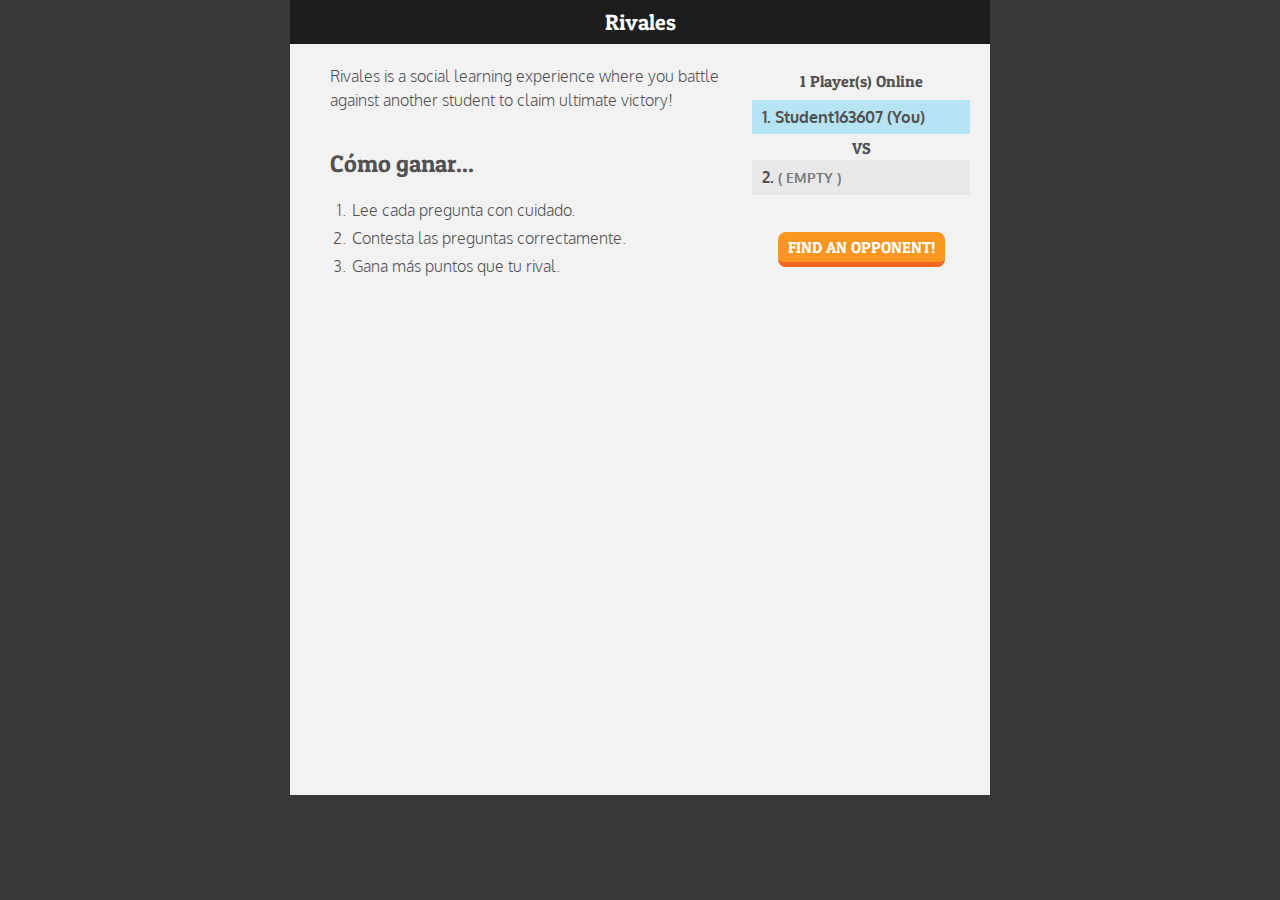
<file: index.html>
<!doctype html>

<html lang="en">
<head>
  <meta charset="utf-8">
  <meta name="viewport" content="width=device-width, initial-scale=1.0">
  <meta name="HandheldFriendly" content="True">
  <meta name="MobileOptimized" content="320">

  <title>FLVS Battles</title>
  <meta name="author" content="SitePoint">

  <link rel="stylesheet" href="css/reset.css">
  <link href='https://fonts.googleapis.com/css?family=Patua+One|Oxygen:400,700,300' rel='stylesheet' type='text/css'>
  <link rel="stylesheet" href="css/styles.css">

  <!--[if lt IE 9]>
  <script src="http://html5shiv.googlecode.com/svn/trunk/html5.js"></script>
  <![endif]-->
</head>

<body ng-app="app">

  <div  class="container">
    <div class="head-bar">
        <h1 class="title">Rivales</h1>
    </div>


    <ui-view></ui-view>

  </div><!-- end container -->
  <script src="js/utilities.js"></script>
  <script src="js/angular/angular.js"></script>
  <script src="js/angular-ui.router.js"></script>
  <script src="js/angular/angular-sanitize.js"></script>
  <script src="js/utilities.js"></script>
  <script src="js/fuse.js"></script>

  <script src="js/app/app.js"></script>

</body>
</html>
</file>
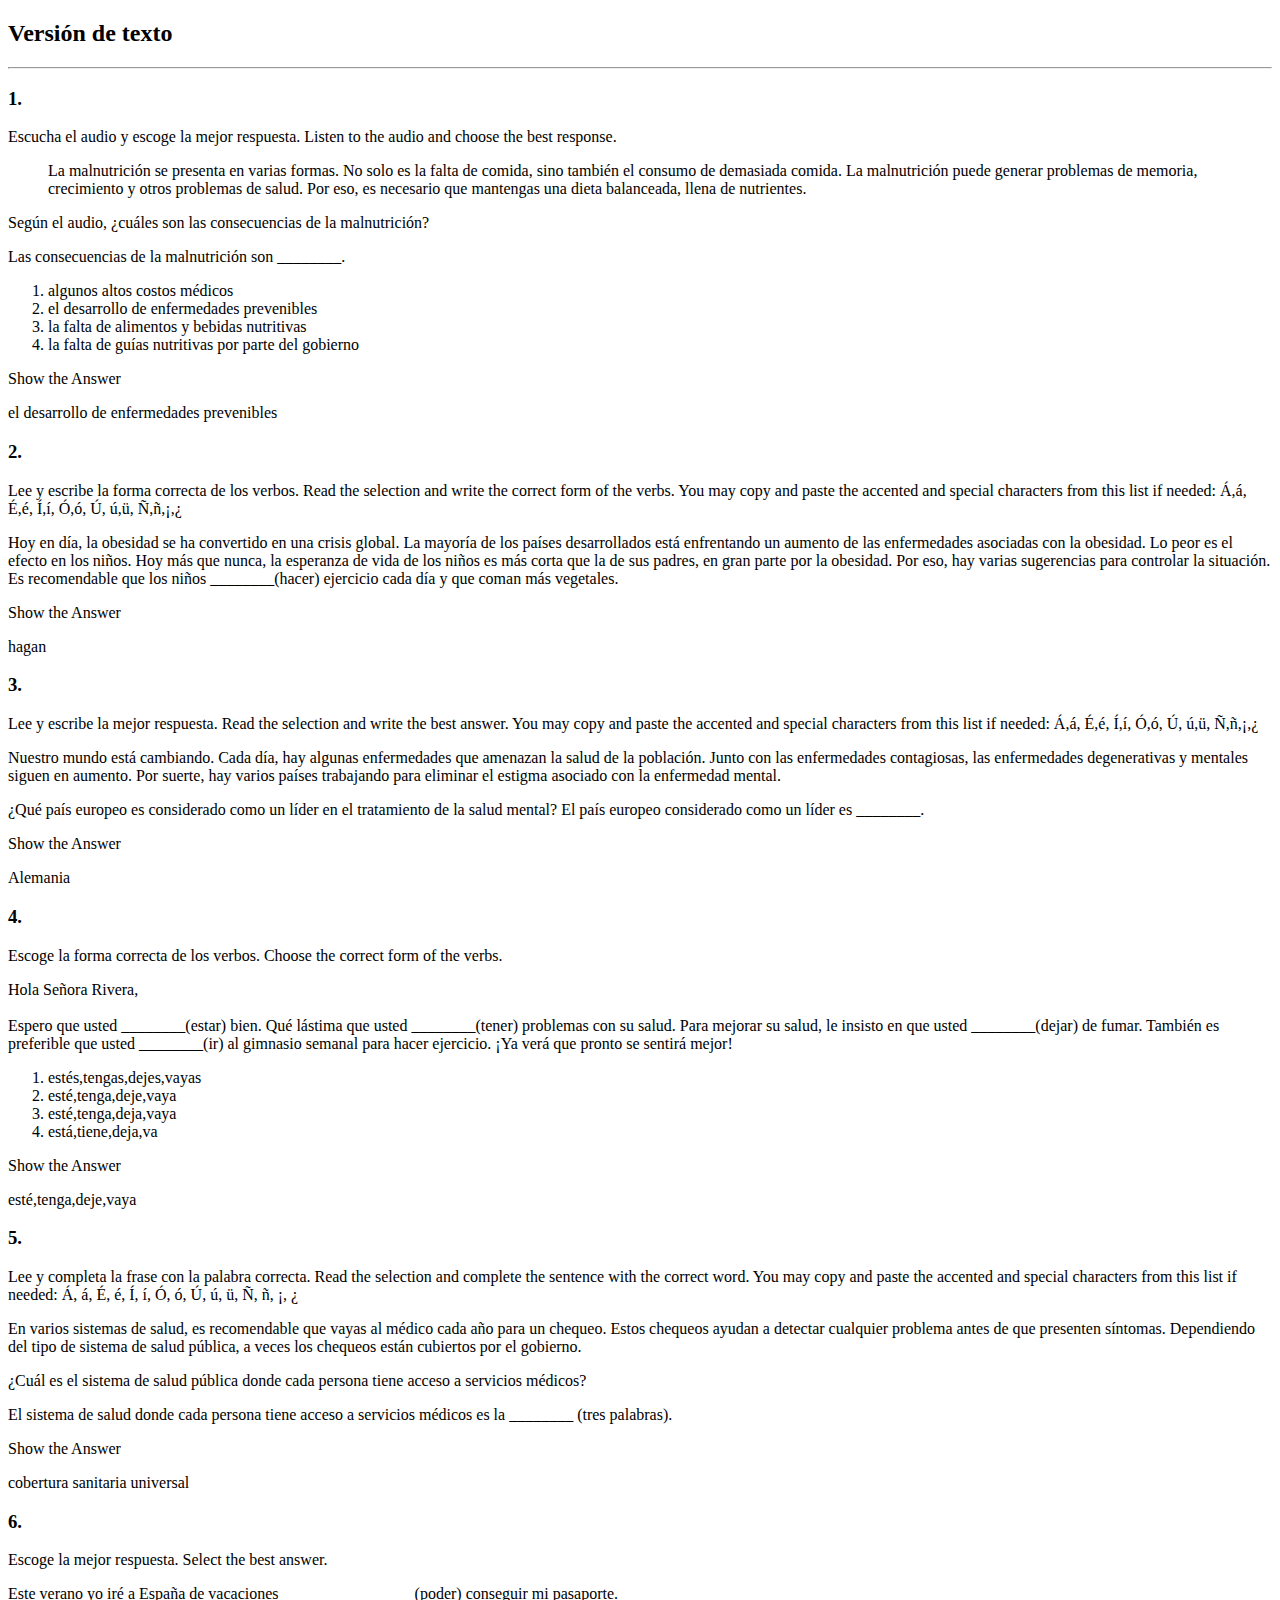
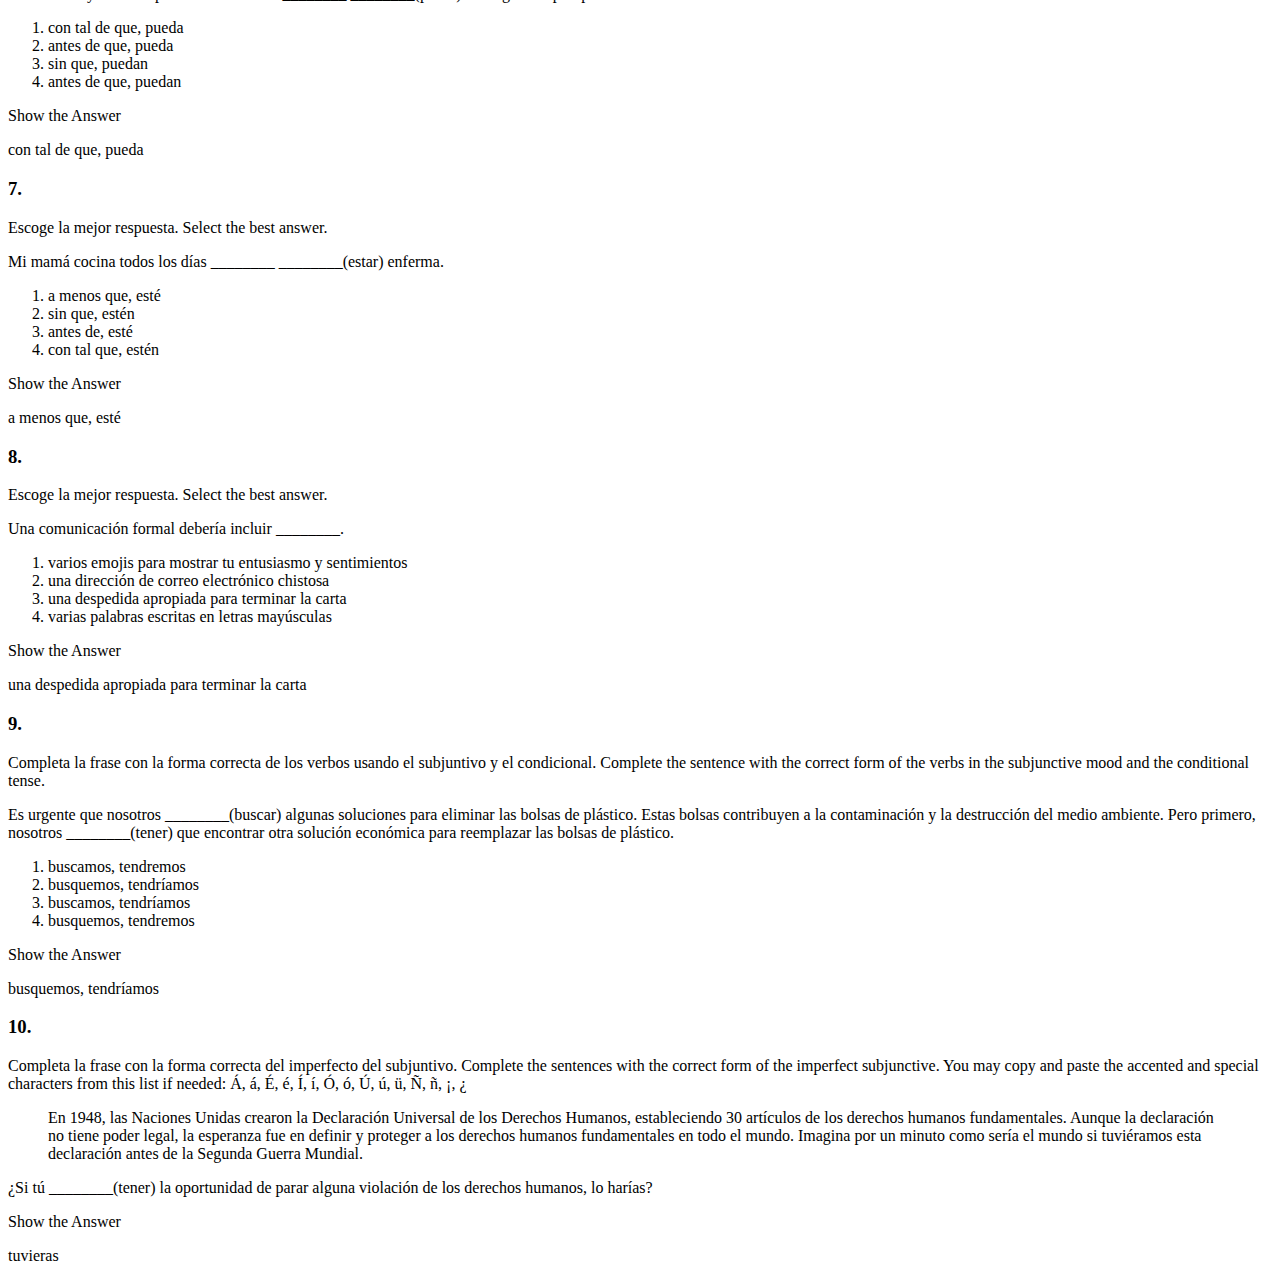
<file: textversion.htm>
<!DOCTYPE html>
<html lang="en">
<head>
    <meta http-equiv="Content-Type" content="text/html; charset=utf-8" />
    <title>Versión de texto</title>
</head>
<body>
<div id="custom_textVersion">

    <!-- CONTENT GOES HERE -->
    <h2>Versión de texto</h2>
    <hr />
    <h3>1.</h3>
    <p>Escucha el audio y escoge la mejor respuesta. Listen to the audio and choose the best response.</p>
    <blockquote>La malnutrición se presenta en varias formas. No solo es la falta de comida, sino también el consumo de demasiada comida. La malnutrición puede generar problemas de memoria, crecimiento y otros problemas de salud. Por eso, es necesario que mantengas una dieta balanceada, llena de nutrientes.</blockquote>
    <p>Según el audio, ¿cuáles son las consecuencias de la malnutrición? </p>
    <p>Las consecuencias de la malnutrición son <span class='blank'>________</span>.</p>
    <ol>
        <li>algunos altos costos médicos</li>
        <li>el desarrollo de enfermedades prevenibles</li>
        <li>la falta de alimentos y bebidas nutritivas</li>
        <li>la falta de guías nutritivas por parte del gobierno</li>
    </ol>
    <div class="panel panel-default">
        <div class="panel-heading" data-toggle="collapse" data-target="#1">
            <p class="panel-title">Show the Answer</p>
        </div>
        <div id="1" class="collapse">
            <div class="panel-body">
                el desarrollo de enfermedades prevenibles
            </div>
        </div>
    </div>

    <h3>2.</h3>
    <p>Lee y escribe la forma correcta de los verbos. Read the selection and write the correct form of the verbs. You may copy and paste the accented and special characters from this list if needed: Á,á, É,é, Í,í, Ó,ó, Ú, ú,ü, Ñ,ñ,¡,¿ </p>
    <p>Hoy en día, la obesidad se ha convertido en una crisis global. La mayoría de los países desarrollados está enfrentando un aumento de las enfermedades asociadas con la obesidad. Lo peor es el efecto en los niños. Hoy más que nunca, la esperanza de vida de los niños es más corta que la de sus padres, en gran parte por la obesidad. Por eso, hay varias sugerencias para controlar la situación.  Es recomendable que los niños <span class='blank'>________</span>(hacer) ejercicio cada día y que coman más vegetales. </p>
    <div class="panel panel-default">
        <div class="panel-heading" data-toggle="collapse" data-target="#2">
            <p class="panel-title">Show the Answer</p>
        </div>
        <div id="2" class="collapse">
            <div class="panel-body">
                hagan
            </div>
        </div>
    </div>

    <h3>3.</h3>
    <p>Lee y escribe la mejor respuesta. Read the selection and write the best answer. You may copy and paste the accented and special characters from this list if needed: Á,á, É,é, Í,í, Ó,ó, Ú, ú,ü, Ñ,ñ,¡,¿ </p>
    <p>Nuestro mundo está cambiando. Cada día, hay algunas enfermedades que amenazan la salud de la población. Junto con las enfermedades contagiosas, las enfermedades degenerativas y mentales siguen en aumento. Por suerte, hay varios países trabajando para eliminar el estigma asociado con la enfermedad mental.</p>
    <p>¿Qué país europeo es considerado como un líder en el tratamiento de la salud mental?  El país europeo considerado como un líder es <span class='blank'>________</span>.</p>
    <div class="panel panel-default">
        <div class="panel-heading" data-toggle="collapse" data-target="#3">
            <p class="panel-title">Show the Answer</p>
        </div>
        <div id="3" class="collapse">
            <div class="panel-body">
                Alemania
            </div>
        </div>
    </div>

    <h3>4.</h3>
    <p>Escoge la forma correcta de los verbos. Choose the correct form of the verbs.</p><p>Hola Señora Rivera,<BR><BR>Espero que usted <span class='blank'>________</span>(estar) bien. Qué lástima que usted <span class='blank'>________</span>(tener) problemas con su salud. Para mejorar su salud, le insisto en que usted <span class='blank'>________</span>(dejar) de fumar. También es preferible que usted <span class='blank'>________</span>(ir) al gimnasio semanal para hacer ejercicio. ¡Ya verá que pronto se sentirá mejor!</p>
    <ol>
        <li>estés,tengas,dejes,vayas</li>
        <li>esté,tenga,deje,vaya</li>
        <li>esté,tenga,deja,vaya</li>
        <li>está,tiene,deja,va</li>
    </ol>
    <div class="panel panel-default">
        <div class="panel-heading" data-toggle="collapse" data-target="#4">
            <p class="panel-title">Show the Answer</p>
        </div>
        <div id="4" class="collapse">
            <div class="panel-body">
                esté,tenga,deje,vaya
            </div>
        </div>
    </div>

    <h3>5.</h3>
    <p>Lee y completa la frase con la palabra correcta. Read the selection and complete the sentence with the correct word. You may copy and paste the accented and special characters from this list if needed: Á, á, É, é, Í, í, Ó, ó, Ú, ú, ü, Ñ, ñ, ¡, ¿</p>
    <p>En varios sistemas de salud, es recomendable que vayas al médico cada año para un chequeo. Estos chequeos ayudan a detectar cualquier problema antes de que presenten síntomas. Dependiendo del tipo de sistema de salud pública, a veces los chequeos están cubiertos por el gobierno.</p>
    <p>¿Cuál es el sistema de salud pública donde cada persona tiene acceso a servicios médicos? </p>
    <p>El sistema de salud donde cada persona tiene acceso a servicios médicos es la <span class='blank'>________</span> (tres palabras).</p>
    <div class="panel panel-default">
        <div class="panel-heading" data-toggle="collapse" data-target="#5">
            <p class="panel-title">Show the Answer</p>
        </div>
        <div id="5" class="collapse">
            <div class="panel-body">
                cobertura sanitaria universal
            </div>
        </div>
    </div>

    <h3>6.</h3>
    <p>Escoge la mejor respuesta. Select the best answer.</p>
    <p>Este verano yo iré a España de vacaciones <span class='blank'>________</span> <span class='blank'>________</span>(poder) conseguir mi pasaporte. </p>
    <ol>
        <li>con tal de que, pueda</li>
        <li>antes de que, pueda</li>
        <li>sin que, puedan</li>
        <li>antes de que, puedan</li>
    </ol>
    <div class="panel panel-default">
        <div class="panel-heading" data-toggle="collapse" data-target="#6">
            <p class="panel-title">Show the Answer</p>
        </div>
        <div id="6" class="collapse">
            <div class="panel-body">
                con tal de que, pueda
            </div>
        </div>
    </div>

    <h3>7.</h3>
    <p>Escoge la mejor respuesta. Select the best answer.</p>
    <p>Mi mamá cocina todos los días <span class='blank'>________</span>  <span class='blank'>________</span>(estar) enferma.</p>
    <ol>
        <li>a menos que, esté</li>
        <li>sin que, estén</li>
        <li>antes de, esté</li>
        <li>con tal que, estén</li>
    </ol>
    <div class="panel panel-default">
        <div class="panel-heading" data-toggle="collapse" data-target="#7">
            <p class="panel-title">Show the Answer</p>
        </div>
        <div id="7" class="collapse">
            <div class="panel-body">
                a menos que, esté
            </div>
        </div>
    </div>

    <h3>8.</h3>
    <p>Escoge la mejor respuesta. Select the best answer.</p>
    <p>Una comunicación formal debería incluir <span class='blank'>________</span>.</p>
    <ol>
        <li>varios emojis para mostrar tu entusiasmo y sentimientos</li>
        <li>una dirección de correo electrónico chistosa</li>
        <li>una despedida apropiada para terminar la carta</li>
        <li>varias palabras escritas en letras mayúsculas</li>
    </ol>
    <div class="panel panel-default">
        <div class="panel-heading" data-toggle="collapse" data-target="#8">
            <p class="panel-title">Show the Answer</p>
        </div>
        <div id="8" class="collapse">
            <div class="panel-body">
                una despedida apropiada para terminar la carta
            </div>
        </div>
    </div>

    <h3>9.</h3>
    <p>Completa la frase con la forma correcta de los verbos usando el subjuntivo y el condicional. Complete the sentence with the correct form of the verbs in the subjunctive mood and the conditional tense.</p>
    <p>Es urgente que nosotros <span class='blank'>________</span>(buscar) algunas soluciones para eliminar las bolsas de plástico. Estas bolsas contribuyen a la contaminación y la destrucción del medio ambiente. Pero primero, nosotros <span class='blank'>________</span>(tener) que encontrar otra solución económica para reemplazar las bolsas de plástico. </p>
    <ol>
        <li>buscamos, tendremos</li>
        <li>busquemos, tendríamos</li>
        <li>buscamos, tendríamos</li>
        <li>busquemos, tendremos</li>
    </ol>
    <div class="panel panel-default">
        <div class="panel-heading" data-toggle="collapse" data-target="#9">
            <p class="panel-title">Show the Answer</p>
        </div>
        <div id="9" class="collapse">
            <div class="panel-body">
                busquemos, tendríamos
            </div>
        </div>
    </div>

    <h3>10.</h3>
    <p>Completa la frase con la forma correcta del imperfecto del subjuntivo. Complete the sentences with the correct form of the imperfect subjunctive. You may copy and paste the accented and special characters from this list if needed: Á, á, É, é, Í, í, Ó, ó, Ú, ú, ü, Ñ, ñ, ¡, ¿</p>
    <blockquote>En 1948, las Naciones Unidas crearon la Declaración Universal de los Derechos Humanos, estableciendo 30 artículos de los derechos humanos fundamentales.  Aunque la declaración no tiene poder legal, la esperanza fue en definir y proteger a los derechos humanos fundamentales en todo el mundo. Imagina por un minuto como sería el mundo si tuviéramos esta declaración antes de la Segunda Guerra Mundial. </blockquote>
    <p>¿Si tú <span class='blank'>________</span>(tener) la oportunidad de parar alguna violación de los derechos humanos, lo harías?</p>
    <div class="panel panel-default">
        <div class="panel-heading" data-toggle="collapse" data-target="#10">
            <p class="panel-title">Show the Answer</p>
        </div>
        <div id="10" class="collapse">
            <div class="panel-body">
                tuvieras
            </div>
        </div>
    </div>

    <!-- END CONTENT -->

</div>
</body>
</file>
<file: css/styles.css>
/*
font-family: 'Oxygen', sans-serif;
font-family: 'Patua One', cursive;
*/

body{
  background-color:#383838;
  font-weight:100;
  font-family: 'Oxygen', sans-serif;
  color:#515151;
  line-height:24px;
  font-size:16px;
  /*background-image:url('../img/footer_lodyas.png');*/
}

/* LAYOUT --------------------------------------------- */
.container{
  width:700px;
  margin:0 auto;
  background-color:#f2f2f2;
  min-height:795px;
  position:relative;
}
    .content{
        padding:20px;
        position:relative;
    }

    .head-bar{
        background-color:#1d1d1d;
        padding:10px;
    }

/* STANDARD ELEMENTS --------------------------------------------- */
h1,h2,h3,h4,h5,h6{
  font-family: 'Patua One', cursive;
  font-weight:100;
  margin:0px;
  padding:0px;
  margin-bottom:20px;
}

ul,ol{
  margin:0px;
  padding-left:20px;
}
  li{
    padding:2px;
  }

a{
  cursor:pointer;
  text-decoration:none;
}

hr{
  border:none;
  height:1px;
  padding:0px;
  margin:0px;
  width:700px;
  margin-left:-20px;
  margin-bottom:30px;
  margin-top:30px;
  border-top:solid 1px #cccccc;
}

p{
  margin:0px;
  padding:0px;
  margin-bottom:20px;
}

/* CUSTOM ELEMENTS --------------------------------------------- */

h1.title{
  text-align:center;
  color:#ffffff;
  font-size:22px;
  padding:0px;
  margin:0px;
}
.center{
  text-align:center;
}
.large-margin-top{
  margin-top:20px;
}
.large-margin-bottom{
  margin-bottom:20px;
}
.padding{padding:20px}.padding-top{padding-top:20px}.padding-right{padding-right:20px}.padding-bottom{padding-bottom:20px}.padding-left{padding-left:20px}


  a.button{
    background-color:#fb9621;
    border-radius:8px;
    color:#ffffff;
    padding:5px 10px;
    font-weight:100;
    font-family: 'Patua One', cursive;
    border-bottom:solid 5px #f26724;
    margin-top:5px;
  }
  a.button.big{
    font-size:20px;
    padding:15px 25px;
  }

.left{
  float:left;
}
.right{
  float:right;
}

.clear{
  clear:both;
}

.small{
  font-size:12px;
}
.underscore {text-decoration: underline;}

.blank {font-family: sans-serif;}

/* SCREENS --------------------------------------------- */
.content.main .left{
  width:66%;
}
.content.main .right{
  width:33%;
}
  .content.main .right h2{
    padding:5px;
    margin:0px;
    margin-bottom:2px;
    font-size:16px;
    font-weight:100;
    text-align:center;
  }

  .vs{
    background-color:#f2f2f2;
    font-family: 'Patua One', cursive;
    border-radius:60px;
    text-align:center;
    margin:0 auto;
    width:26px;
  }
  .player{
    background-color:#e8e8e8;
    padding:5px 10px;
    margin-bottom:2px;
    font-weight:bold;
  }

  .player.me{
    background-color:#b7e4f4;
  }

  .player .empty{
    font-size:14px;
    color:#7a7a7a;
  }

.questionScreen .question{
   font-family: 'Patua One', cursive;
   font-size:20px;
   margin-bottom:20px;
}
  .questionScreen label{
    margin-left:5px;
  }
  .questionScreen .worth{
      font-size:18px;
      font-family: 'Patua One', cursive;
      color:#2cace3;
      position:absolute;
      right:20px;
      top:20px;
  }

.questionResult{
    background-color:#ffffff;
    width:500px;
    padding:20px;
    position:absolute;
    left:80px;
    top:0px;
    z-index:1000;
}
  .questionResult .total{
    color:#2cace3;
  }
  .questionResult hr{
    width:540px;
  }

  .questionResult input{
    width:480px;
    padding:10px;
    border-radius:2px;
    background-color:#f2f2f2;
    border:solid 1px #ccc;

  }

  .questionResult .opponent-speech{
    background-color:#e8e8e8;
    padding:10px 15px;
    border-radius:15px;
    margin-bottom:15px;
  }

/* SUB OBJECTS --------------------------------------------- */
.alert-finding{
  width:300px;
  background-color:#ffffff;
  padding:20px;
  position:absolute;
  top:0px;
  left:170px;
  z-index:1000;
  text-align:center;
  -webkit-box-shadow: 0px 3px 14px 0px rgba(0,0,0,0.75);
  -moz-box-shadow: 0px 3px 14px 0px rgba(0,0,0,0.75);
  box-shadow: 0px 3px 14px 0px rgba(0,0,0,0.75);
  font-weight:bold;
}
  .alert-finding .small{
    font-weight:normal;
    font-size:12px;
  }
.overlay{
  background-color:rgba(0,0,0,.75);
  position:absolute;
  top:0px;
  left:0px;
  width:100%;
  height:100%;
  z-index:999;
}

/* CONTENT SPECIFIC CSS -- */
.pic {text-align: center; font-family: 'Oxygen', sans-serif; padding: 3px 5px;}
.pic .caption {    font-size: 13px;
  font-style: italic;
  text-align: center;
  display: block;}
.pic .copyright {
  font-size: 10px;
  line-height: 10px;
  margin-top: 2px;
  text-align: center;
  display: block;
}
.largePlayBtn {display: none !important;}
ol .small{
  font-weight:normal;
  font-size:12px;
}
</file>
